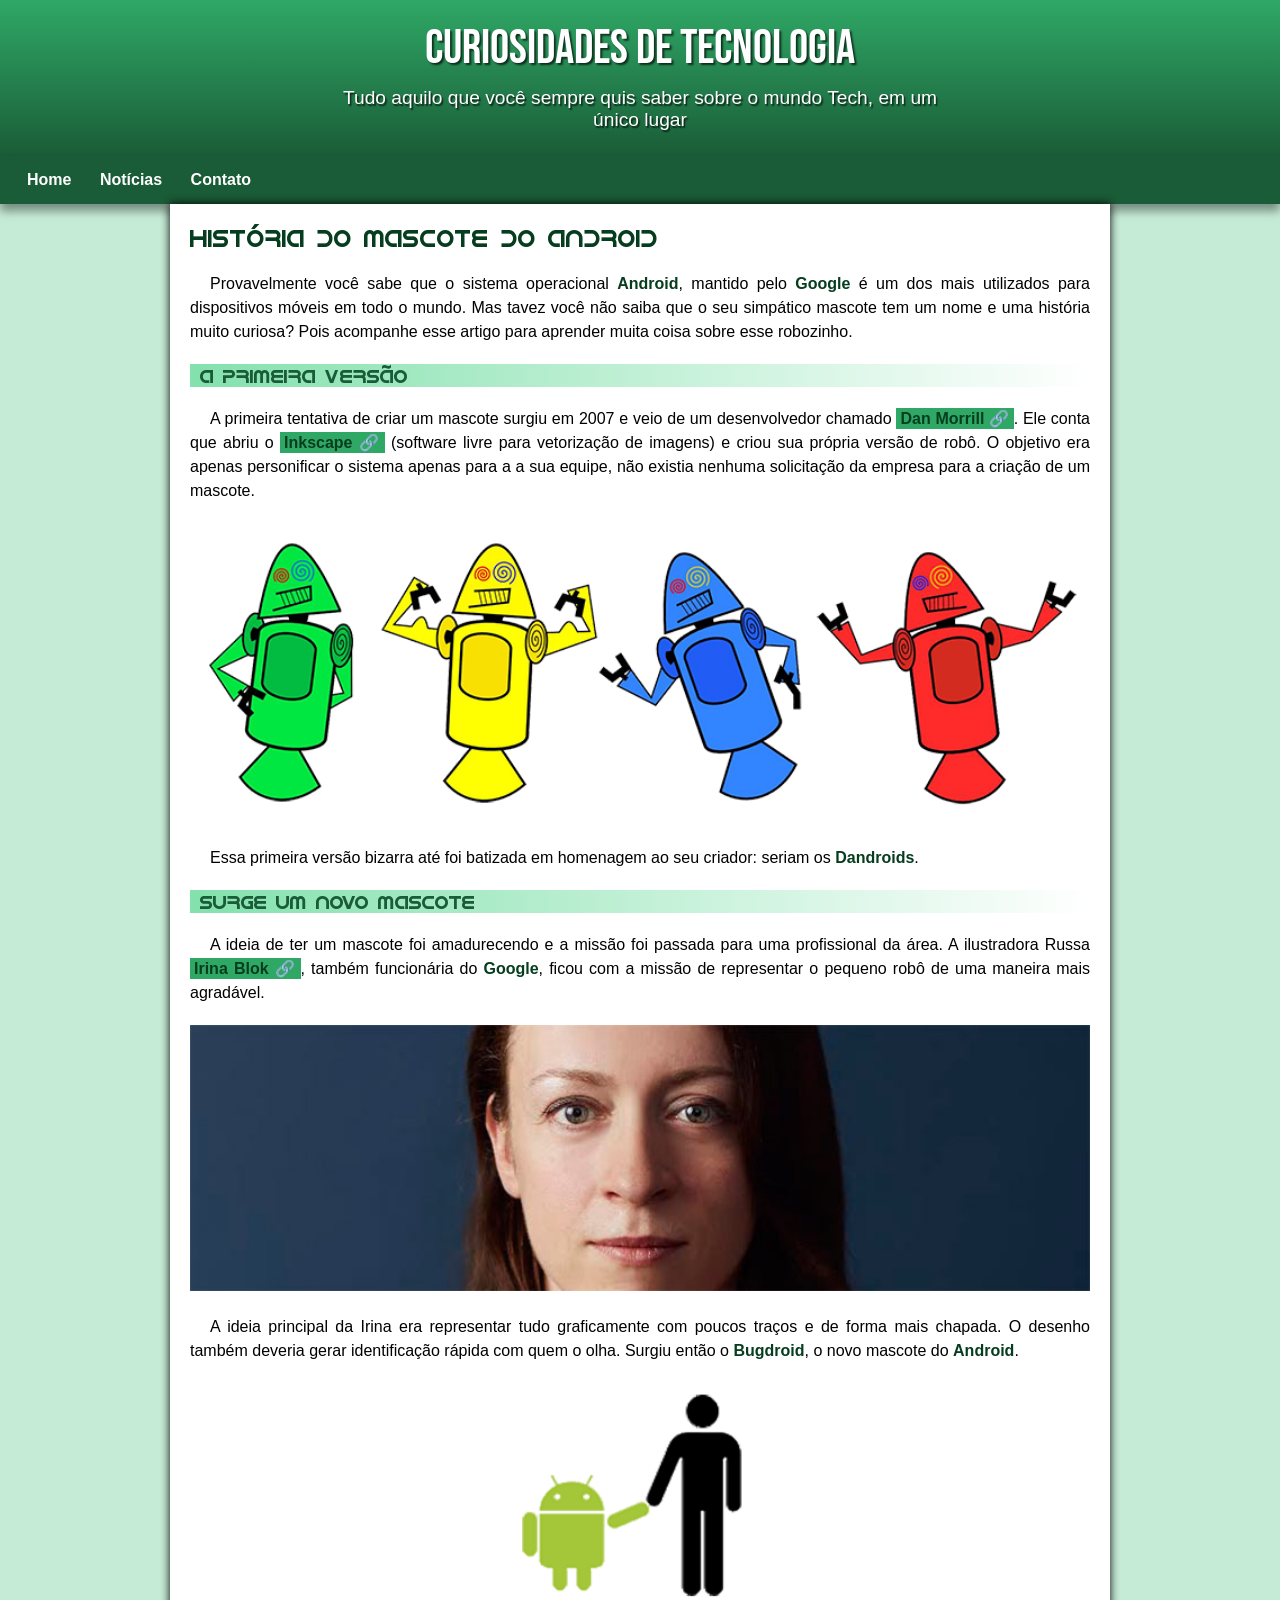
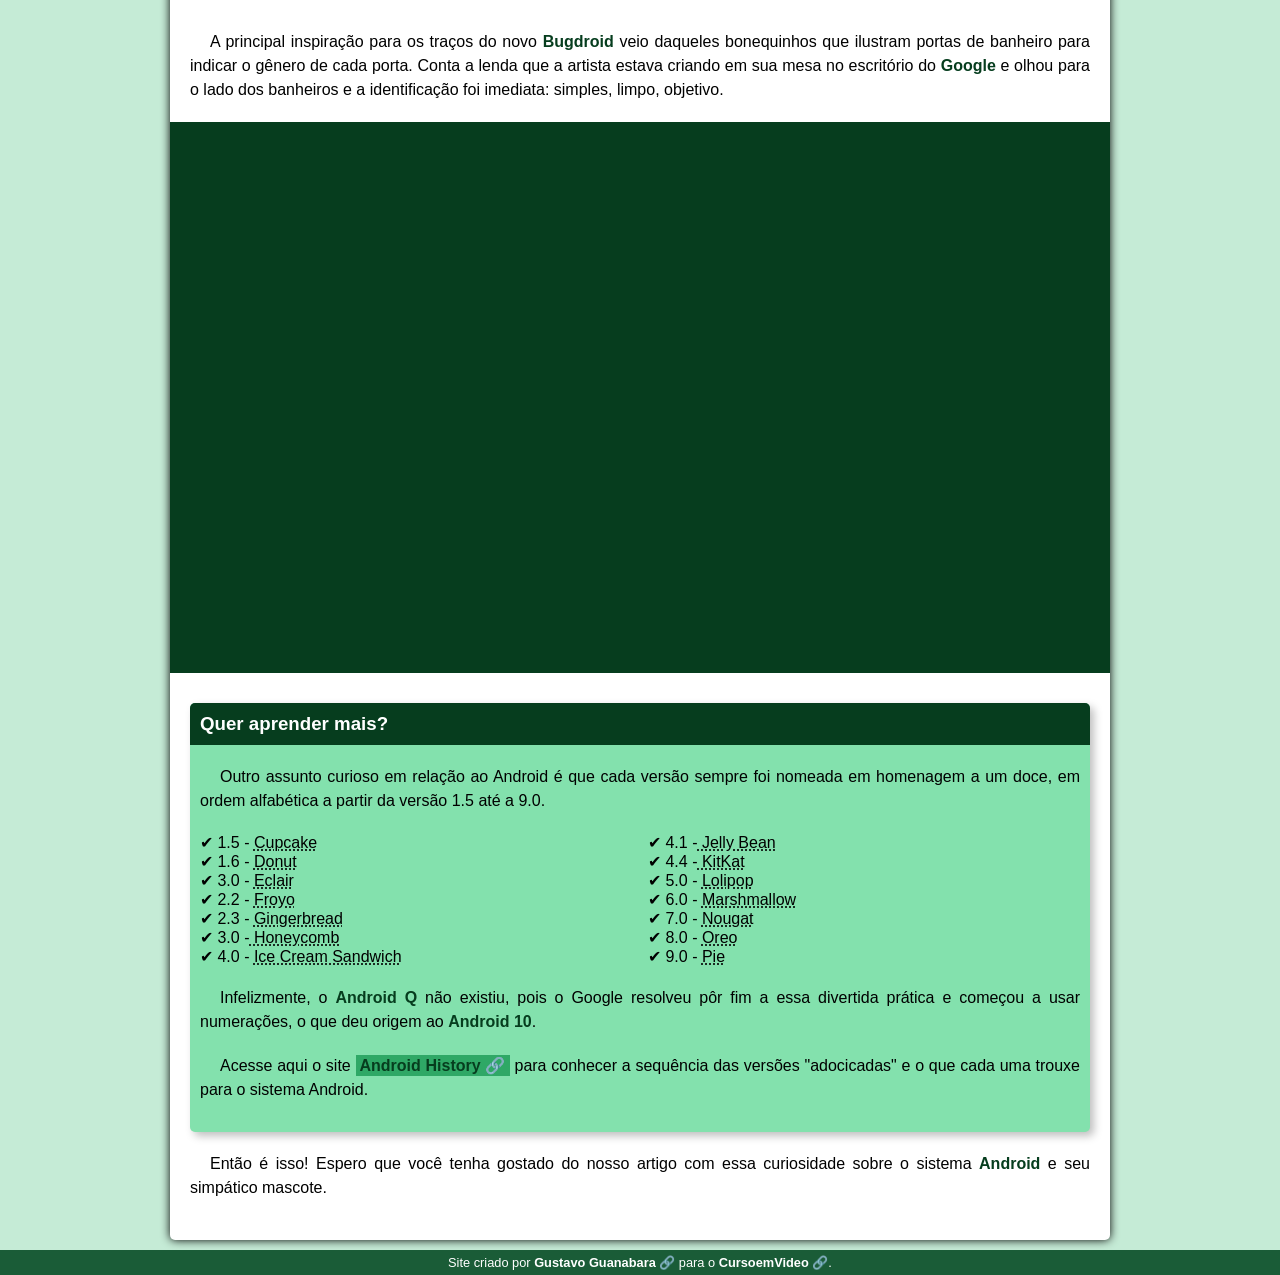
<file: index.html>
<!DOCTYPE html>
<html lang="pt-br">
<head>
    <meta charset="UTF-8">
    <meta name="viewport" content="width=device-width, initial-scale=1.0">
    <title>Como surgiu o macote do android</title>
    <link rel="shortcut icon" href="imagens/favicon.ico" type="image/x-icon">
    <link rel="stylesheet" href="estilo/style.css">
</head>
<body>
    <header>
        <h1>Curiosidades de Tecnologia</h1>
        <p>
            Tudo aquilo que você sempre quis saber sobre o mundo Tech, em um único lugar</p>
    </header>
    <nav>
        <a href="#">Home</a>
        <a href="#">Notícias</a>
        <a href="#">Contato </a>
    </nav>
    <main>
        <article>
            <h1>História do Mascote do Android
            </h1>
            <p>Provavelmente você sabe que o sistema operacional <strong>Android</strong>, mantido pelo <strong>Google</strong> é um dos mais utilizados para dispositivos móveis em todo o mundo. Mas tavez você não saiba que o seu simpático mascote tem um nome e uma história muito curiosa? Pois acompanhe esse artigo para aprender muita coisa sobre esse robozinho.
            </p>
                        
            <h2>A primeira versão</h2>

            
                <p>A primeira tentativa de criar um mascote surgiu em 2007 e veio de um desenvolvedor chamado <a href="https://androidcommunity.com/dan-morrill-shows-us-the-android-mascot-that-almost-was-20130103/" target="_blank"
                    class="externo">Dan Morrill</a>. Ele conta que abriu o <a href="https://inkscape.org/pt/" target="_blank"
                    class="externo">Inkscape</a> (software livre para vetorização de imagens) e criou sua própria versão de robô. O objetivo era apenas personificar o sistema apenas para a a sua equipe, não existia nenhuma solicitação da empresa para a criação de um mascote.</p>
           

            <picture>
                <source media="(max-width: 800px)" srcset="imagens/dan-droids-pq.png">
                <img src="imagens/dan-droids.png" alt="Primeiros mascotes do android"></picture>

            <p>Essa primeira versão bizarra até foi batizada em homenagem ao seu criador: seriam os <strong>Dandroids</strong>.</p>

            <h2>Surge um novo mascote</h2>

            <p>A ideia de ter um mascote foi amadurecendo e a missão foi passada para uma profissional da área. A ilustradora Russa <a href="https://www.irinablok.com/" target="_blank" class="externo">Irina Blok</a>, também funcionária do <strong>Google</strong>, ficou com a missão de representar o pequeno robô de uma maneira mais agradável.</p>

            <picture>
                <source media="(max-width: 800px)" srcset="imagens/irina-blok-pq.jpg">
                <img src="imagens/irina-blok.jpg" alt="Irina Blok, cridora do Bugdroid"></picture>

            <p>A ideia principal da Irina era representar tudo graficamente com poucos traços e de forma mais chapada. O desenho também deveria gerar identificação rápida com quem o olha. Surgiu então o <strong>Bugdroid</strong>, o novo mascote do <strong>Android</strong>.</p> 

            <img src="imagens/bugdroid.png" alt="Bugdroid" class="pequena">

            <p>A principal inspiração para os traços do novo <strong>Bugdroid</strong> veio daqueles bonequinhos que ilustram portas de banheiro para indicar o gênero de cada porta. Conta a lenda que a artista estava criando em sua mesa no escritório do <strong>Google</strong> e olhou para o lado dos banheiros e a identificação foi imediata: simples, limpo, objetivo.</p>

            <div class="video">
                <iframe width="560" height="315" src="https://www.youtube.com/embed/l2UDgpLz20M?si=5Qv8AntMrdZ9Qqqh" title="YouTube video player" frameborder="0" allow="accelerometer; autoplay; clipboard-write; encrypted-media; gyroscope; picture-in-picture; web-share" referrerpolicy="strict-origin-when-cross-origin" allowfullscreen></iframe>
            </div> 
            <aside>
                <h3>Quer aprender mais?</h3>
                <p>Outro assunto curioso em relação ao Android é que cada versão sempre foi nomeada em homenagem a um doce, em ordem alfabética a partir da versão 1.5 até a 9.0.</p>
                <ul>
                    <li>1.5 - <abbr title="Bolo de Copo">Cupcake</abbr></li>
                    <li>1.6 - <abbr title="Rosquinha">Donut</abbr></li>
                    <li>3.0 - <abbr title="Bomba">Eclair</abbr></li>
                    <li>2.2 - <abbr title="Iogurte-Congelado">Froyo</abbr></li>
                    <li>2.3 - <abbr title="Biscoito de Gingibre">Gingerbread</abbr></li>
                    <li>3.0 -<abbr title="Favo de Mel"> Honeycomb</abbr></li>
                    <li>4.0 - <abbr title="Sanduíche de Sorvete ">Ice Cream Sandwich</abbr></li>
                    <li>4.1 -<abbr title="Jujuba"> Jelly Bean</abbr></li>
                    <li>4.4 -<abbr title="KitKat"> KitKat</abbr></li>
                    <li>5.0 - <abbr title="Pirulito">Lolipop</abbr></li>
                    <li>6.0 - <abbr title="Marshmallow">   Marshmallow</abbr></li>
                    <li>7.0 - <abbr title="Torrone">Nougat</abbr></li>
                    <li>8.0 - <abbr title="Oreo">Oreo</abbr></li>
                    <li>9.0 - <abbr title="Torta">Pie</abbr></li>
                </ul>
                <p>Infelizmente, o <strong>Android Q</strong> não existiu, pois o Google resolveu pôr fim a essa divertida prática e começou a usar numerações, o que deu origem ao <strong>Android 10</strong>.</p>
                
                <p>Acesse aqui o site <a href="https://www.android.com/intl/en_uk/history/#/donut" target="_blank" class="externo">Android History</a> para conhecer a sequência das versões "adocicadas" e o que cada uma trouxe para o sistema Android.</p>
                
            </aside>

            <p>Então é isso! Espero que você tenha gostado do nosso artigo com essa curiosidade sobre o sistema <strong>Android</strong> e seu simpático mascote.</p>
        </article>
    </main>
    <footer>
        <p>
            Site criado por <a href="https://github.com/gustavoguanabara" class="externo">Gustavo Guanabara</a> para o <a href="https://www.youtube.com/@CursoemVideo" class="externo">CursoemVideo</a>.</p>
    </footer>
</body> 
</html>
</file>
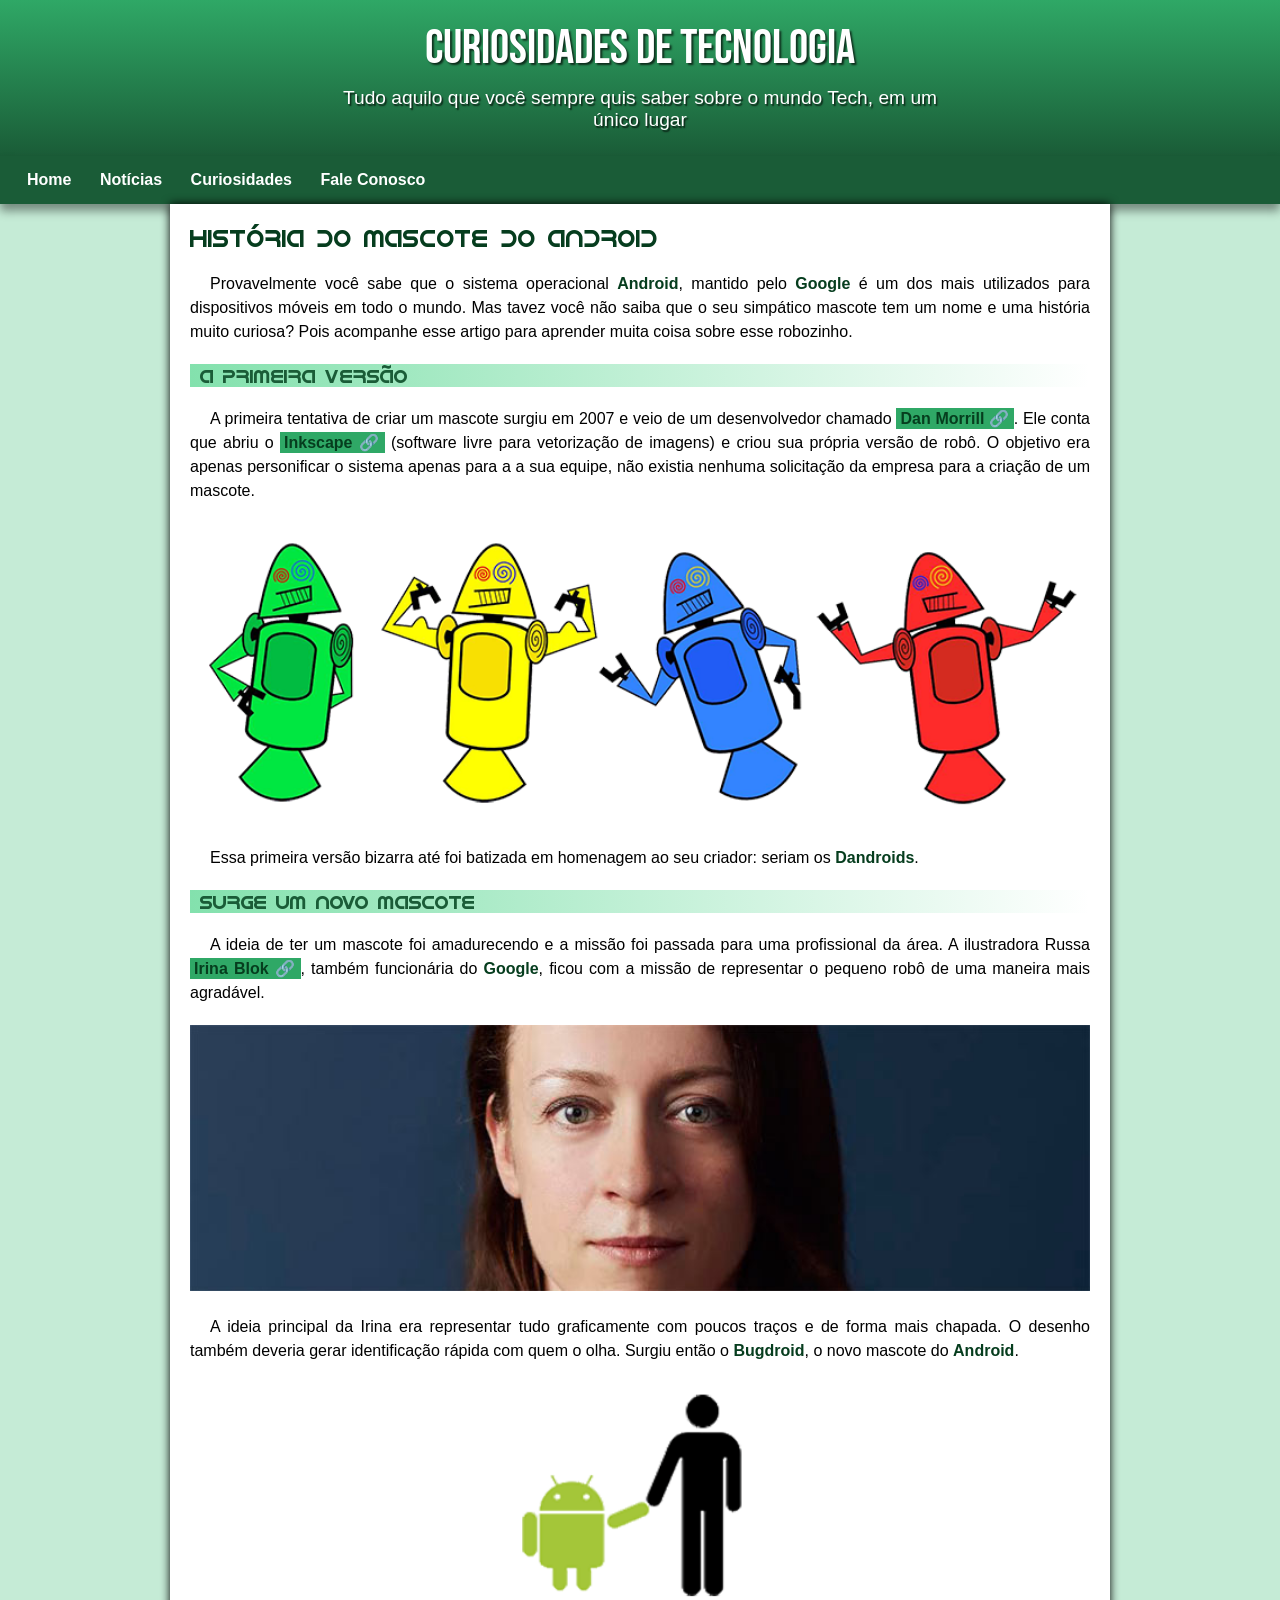
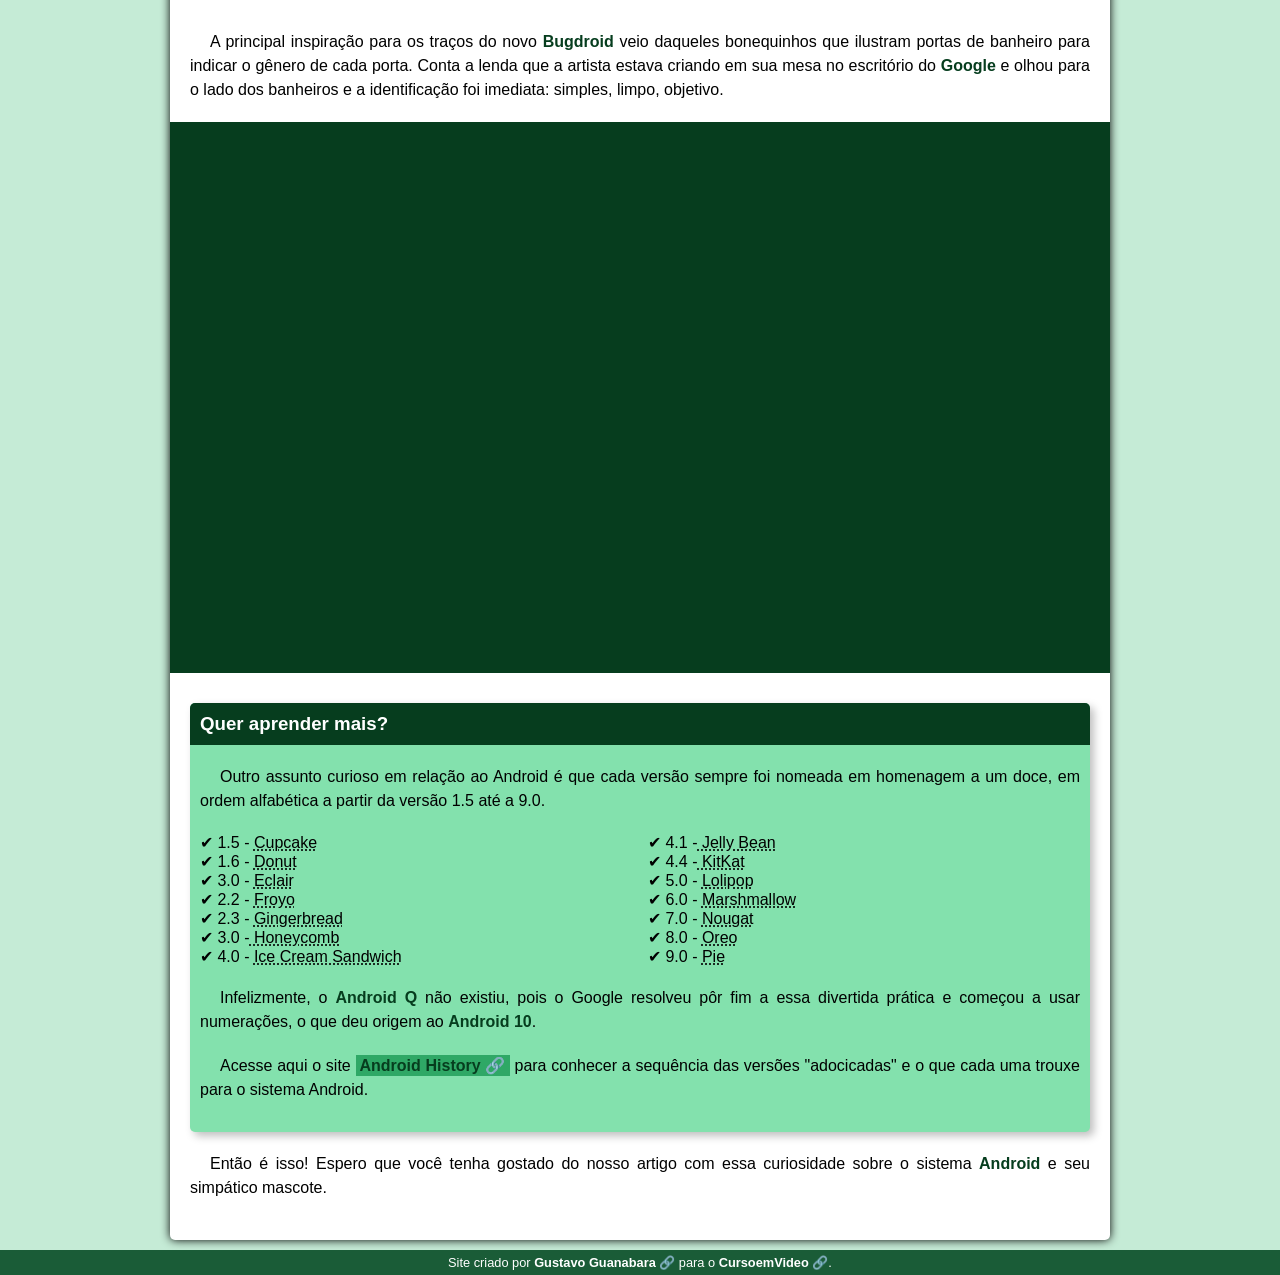
<file: index.html.html>
<!DOCTYPE html>
<html lang="pt-br">
<head>
    <meta charset="UTF-8">
    <meta name="viewport" content="width=device-width, initial-scale=1.0">
    <title>Como surgiu o macote do android</title>
    <link rel="shortcut icon" href="imagens/favicon.ico" type="image/x-icon">
    <link rel="stylesheet" href="estilo/style.css">
</head>
<body>
    <header>
        <h1>Curiosidades de Tecnologia</h1>
        <p>
            Tudo aquilo que você sempre quis saber sobre o mundo Tech, em um único lugar</p>
    </header>
    <nav>
        <a href="#">Home</a>
        <a href="#">Notícias</a>
        <a href="#">Curiosidades</a>
        <a href="#">Fale Conosco</a>
    </nav>
    <main>
        <article>
            <h1>História do Mascote do Android
            </h1>
            <p>Provavelmente você sabe que o sistema operacional <strong>Android</strong>, mantido pelo <strong>Google</strong> é um dos mais utilizados para dispositivos móveis em todo o mundo. Mas tavez você não saiba que o seu simpático mascote tem um nome e uma história muito curiosa? Pois acompanhe esse artigo para aprender muita coisa sobre esse robozinho.
            </p>
                        
            <h2>A primeira versão</h2>

            
                <p>A primeira tentativa de criar um mascote surgiu em 2007 e veio de um desenvolvedor chamado <a href="https://androidcommunity.com/dan-morrill-shows-us-the-android-mascot-that-almost-was-20130103/" target="_blank"
                    class="externo">Dan Morrill</a>. Ele conta que abriu o <a href="https://inkscape.org/pt/" target="_blank"
                    class="externo">Inkscape</a> (software livre para vetorização de imagens) e criou sua própria versão de robô. O objetivo era apenas personificar o sistema apenas para a a sua equipe, não existia nenhuma solicitação da empresa para a criação de um mascote.</p>
           

            <picture>
                <source media="(max-width: 800px)" srcset="imagens/dan-droids-pq.png">
                <img src="imagens/dan-droids.png" alt="Primeiros mascotes do android"></picture>

            <p>Essa primeira versão bizarra até foi batizada em homenagem ao seu criador: seriam os <strong>Dandroids</strong>.</p>

            <h2>Surge um novo mascote</h2>

            <p>A ideia de ter um mascote foi amadurecendo e a missão foi passada para uma profissional da área. A ilustradora Russa <a href="https://www.irinablok.com/" target="_blank" class="externo">Irina Blok</a>, também funcionária do <strong>Google</strong>, ficou com a missão de representar o pequeno robô de uma maneira mais agradável.</p>

            <picture>
                <source media="(max-width: 800px)" srcset="imagens/irina-blok-pq.jpg">
                <img src="imagens/irina-blok.jpg" alt="Irina Blok, cridora do Bugdroid"></picture>

            <p>A ideia principal da Irina era representar tudo graficamente com poucos traços e de forma mais chapada. O desenho também deveria gerar identificação rápida com quem o olha. Surgiu então o <strong>Bugdroid</strong>, o novo mascote do <strong>Android</strong>.</p> 

            <img src="imagens/bugdroid.png" alt="Bugdroid" class="pequena">

            <p>A principal inspiração para os traços do novo <strong>Bugdroid</strong> veio daqueles bonequinhos que ilustram portas de banheiro para indicar o gênero de cada porta. Conta a lenda que a artista estava criando em sua mesa no escritório do <strong>Google</strong> e olhou para o lado dos banheiros e a identificação foi imediata: simples, limpo, objetivo.</p>

            <div class="video">
                <iframe width="560" height="315" src="https://www.youtube.com/embed/l2UDgpLz20M?si=5Qv8AntMrdZ9Qqqh" title="YouTube video player" frameborder="0" allow="accelerometer; autoplay; clipboard-write; encrypted-media; gyroscope; picture-in-picture; web-share" referrerpolicy="strict-origin-when-cross-origin" allowfullscreen></iframe>
            </div> 
            <aside>
                <h3>Quer aprender mais?</h3>
                <p>Outro assunto curioso em relação ao Android é que cada versão sempre foi nomeada em homenagem a um doce, em ordem alfabética a partir da versão 1.5 até a 9.0.</p>
                <ul>
                    <li>1.5 - <abbr title="Bolo de Copo">Cupcake</abbr></li>
                    <li>1.6 - <abbr title="Rosquinha">Donut</abbr></li>
                    <li>3.0 - <abbr title="Bomba">Eclair</abbr></li>
                    <li>2.2 - <abbr title="Iogurte-Congelado">Froyo</abbr></li>
                    <li>2.3 - <abbr title="Biscoito de Gingibre">Gingerbread</abbr></li>
                    <li>3.0 -<abbr title="Favo de Mel"> Honeycomb</abbr></li>
                    <li>4.0 - <abbr title="Sanduíche de Sorvete ">Ice Cream Sandwich</abbr></li>
                    <li>4.1 -<abbr title="Jujuba"> Jelly Bean</abbr></li>
                    <li>4.4 -<abbr title="KitKat"> KitKat</abbr></li>
                    <li>5.0 - <abbr title="Pirulito">Lolipop</abbr></li>
                    <li>6.0 - <abbr title="Marshmallow">   Marshmallow</abbr></li>
                    <li>7.0 - <abbr title="Torrone">Nougat</abbr></li>
                    <li>8.0 - <abbr title="Oreo">Oreo</abbr></li>
                    <li>9.0 - <abbr title="Torta">Pie</abbr></li>
                </ul>
                <p>Infelizmente, o <strong>Android Q</strong> não existiu, pois o Google resolveu pôr fim a essa divertida prática e começou a usar numerações, o que deu origem ao <strong>Android 10</strong>.</p>
                
                <p>Acesse aqui o site <a href="https://www.android.com/intl/en_uk/history/#/donut" target="_blank" class="externo">Android History</a> para conhecer a sequência das versões "adocicadas" e o que cada uma trouxe para o sistema Android.</p>
                
            </aside>

            <p>Então é isso! Espero que você tenha gostado do nosso artigo com essa curiosidade sobre o sistema <strong>Android</strong> e seu simpático mascote.</p>
        </article>
    </main>
    <footer>
        <p>
            Site criado por <a href="https://github.com/gustavoguanabara" class="externo">Gustavo Guanabara</a> para o <a href="https://www.youtube.com/@CursoemVideo" class="externo">CursoemVideo</a>.</p>
    </footer>
</body> 
</html>
</file>
<file: estilo/style.css>
@charset "UTF-8";

@import url('https://fonts.googleapis.com/css2?family=Anton&family=Bebas+Neue&display=swap');

@font-face {
    font-family: 'Android';
    src: url('../fontes/idroid.otf') format('opentype');
    font-weight: normal;
}

:root {
    --cor1: #c5ebd6;
    --cor2: #83e1ad;
    --cor3: #3ddc84;
    --cor4: #2fa866;
    --cor5: #1a5c37;
    --cor6: #063d1e;

    --font-padrao: Arial, Verdana, Helvetica, sans-serif;
    --font-destaque: "Bebas Neue", sans-serif;
    --font-android: 'Android', sans-serif;
      
       
}

* {
    margin: 0px;
    padding: 0px;
}
body {
    background-color: var(--cor1);
    font-family: var(--font-padrao);
}

a.externo::after {
    content: '\00A0\1F517';
}
header {
   background-image: linear-gradient(to bottom, var(--cor4), var(--cor5));
    text-align: center;
    min-height: 100px;
    padding-top: 20px;

}

header > h1 {
    color: white;
    font-family: var(--font-destaque);
    font-size: 3em;
    font-weight: normal;
    margin-bottom: 10px;
    text-shadow: 2px 2px 2px rgba(0, 0, 0, 0.663);
}
header > p {
    color: white;
    font-family: var(--font-padrao);
    font-size: 1.2em;
    max-width: 600px;
    padding-left: 10px;
    padding-right: 10px;
    padding-bottom: 25px;
    margin: auto;
    text-shadow: 1.5px 1.5px 1.5px rgba(0, 0, 0, 0.709);

}
    
nav {
    background-color: var(--cor5);
    padding: 15px;
    box-shadow: 0px 7px 9px rgba(0, 0, 0, 0.404);
    
}
nav > a {
    color: white;
    text-decoration: none;
    padding: 12px;
    border-radius: 5px;
    font-weight: bold;

}
nav > a:hover {
    background-color: var(--cor3);
    color: #1a5c37;
    transition-duration: 0.6s;
}
main {
    min-width: 300px;
    max-width: 900px;
    margin: auto;
    margin-bottom: 10px;
    padding: 20px;
    background-color: white;
    box-shadow: 0px 0px 10px black;
    border-bottom-left-radius: 5px;
    border-bottom-right-radius: 5px;
}
main h1 {
    color: var(--cor6);
    font-family: var(--font-android);
    font-weight: normal;
    max-width: 600px;
}
main h2 {
    color: var(--cor5);
    font-family: var(--font-android);
    font-size: 1.2em;
    font-weight: normal;
    background-image: linear-gradient(to right, var(--cor2),transparent);
    text-indent: 10px;
    

}
main p {
    margin: 20px 0;
    text-align: justify;
    text-indent: 20px;
    font-size: 1em;
    line-height: 1.5em;
}
main strong {
    color: var(--cor6);
    font-weight: bold;
   
}
main a {
    text-decoration: none;
    font-weight: bold;
    color: var(--cor6);
    background-color: var(--cor4    );
    padding: 2px 4px;
}
main a:hover {
    text-decoration: underline;
    color: var(--cor5);
    border-radius: 3px;
    text-shadow: 0px 7px 9px black;
}

main img {
    width: 100%;
}
main img.pequena {
    max-width: 350px;
    display: block;
    margin: auto;

}

div.video {
    background-color: var(--cor6);
    margin: 0px -20px 30px -20px;
    padding: 20px;
    padding-bottom: 59%;
    position: relative;

}

div.video > iframe {
    position: absolute;
    top: 5%;
    left: 5%;
    width: 90%;
    height: 90%;
}
aside {
    background-color: var(--cor2);
    padding: 10px;
    border-radius: 5px;
    box-shadow: 4px 4px 9px rgba(0, 0, 0, 0.254);
}
aside > h3 {
    background-color: var(--cor6);
    color: white;
    padding: 10px;
    margin: -10px -10px 0px -10px;
    border-radius: 5px 5px 0px 0px;
    
}
aside > ul {
    list-style-type: '\2714\00A0';
    list-style-position: inside;
    columns: 2;
} 
footer {
    background-color: var(--cor5);
    color: white;
    font-size: 0.8em;
    text-align: center;
    padding: 5px;
}
footer a {
    color: white;
    text-decoration: none;
    font-weight: bolder;

}
footer a:hover {
    text-decoration: underline;
    text-shadow: 0px 7px 9px black;
}
</file>
